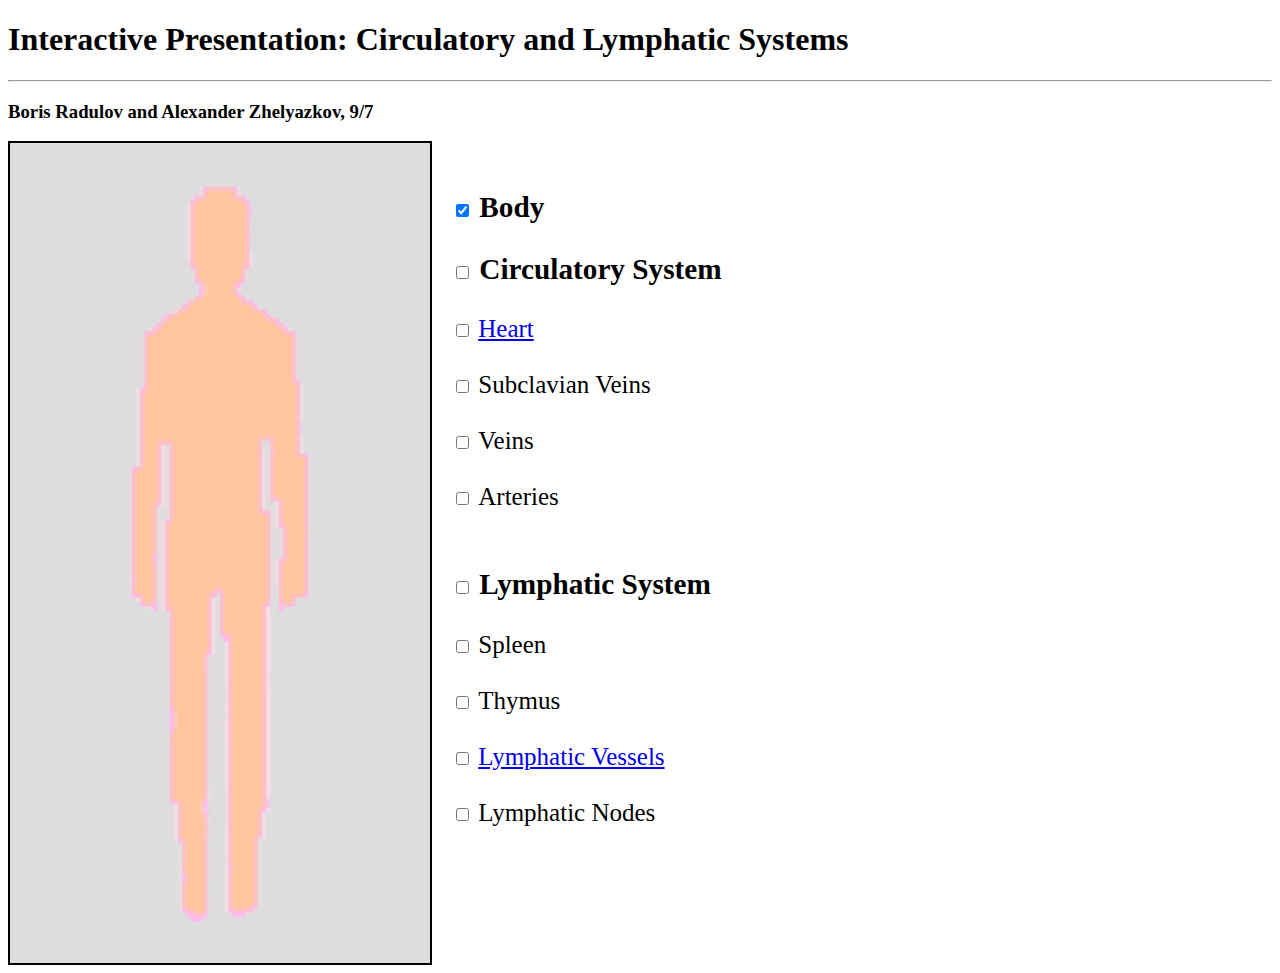
<file: index.html>
<!DOCTYPE html>
<html>
    <head>
        <meta charset="utf-8">
        <link rel="stylesheet" href="css/main.css">
        <title> Circulatory and Lymphatic Systems </title>
    </head>
    <body>
            <h1> Interactive Presentation: Circulatory and Lymphatic Systems </h1>
            <hr>
            <h3> Boris Radulov and Alexander Zhelyazkov, 9/7 </h3>
            <div id="parent">
                <canvas id="canvas" height="750" width="400"></canvas>
                <script src="js/index.js"></script>
                <form id="form">
                    <h3> <input type="checkbox" name="0" onclick="change(this)" checked> Body </h3>
                    <h3> <input type="checkbox" name="9" onclick="change(this)"> <label class="dropdown">
                        Circulatory System
                        <ul class="dropdown-content">
                            <li> The major transportation of the human body </li>
                            <li> Transports oxygen, nutrients, and substances throughput the body </li>
                            <li> removes wastes from tissues </li>
                            <li> Consists of heart, blood vessels, and blood; </li>
                        </ul>
                    </label> </h3>
                    <input type="checkbox" name="1" onclick="change(this)"> <label class="dropdown">
                        <a href="heart.html"> Heart </a>
                        <ul class="dropdown-content">
                            <li> Hollow organ, about the size of a clenched fist </li>
                            <li> Two thin layers of epithelial and connective tissue form the myocardium </li>
                            <li> Contractions of the myocardium pump blood through the circulatory system </li>
                        </ul>
                    </label> <br/> <br/>
                    <input type="checkbox" name="2" onclick="change(this)"> <label class="dropdown">
                        Subclavian Veins
                        <ul class="dropdown-content">
                            <li> Branching from the axillary vein, dividing into left and right veins </li>
                            <li> The lymphatic system connects to the left subclavian vein at the thoracic duct as this duct is comprised of lymph, a fluid of water, and solutes </li>
                            <li> The lymph fluid of the right subclavian vein is poured into the meeting point with the right internal jugular vein </li>
                        </ul>
                    </label> <br/> <br/>
                    <input type="checkbox" name="3" onclick="change(this)"> <label class="dropdown">
                        Veins
                        <ul class="dropdown-content">
                            <li> Vessels that return blood to the heart, located near skeletal muscles. </li>
                        </ul>
                    </label> <br/> <br/>
                    <input type="checkbox" name="4" onclick="change(this)"> <label class="dropdown">
                        Arteries
                        <ul class="dropdown-content">
                            <li> Large vessels that carry blood from the heart to the body, thick elastic walls made up of connective tissue, smooth muscle, and endothelium. </li>
                            <li> All arteries carry oxygen rich blood except for the pulmonary. </li>
                        </ul>
                    </label> <br/> <br/>
                    <h3> <input type="checkbox" name="10" onclick="change(this)"> <label class="dropdown">
                        Lymphatic System
                        <ul class="dropdown-content">
                            <li> Network of vessels, nodes, and organs that collects the lymph leaves the capillaries. </li>
                            <li> After checking for microorganisms in the lymphatic nodes, the lymph is returned into the circulatory system. </li>
                        </ul>
                    <label> </h3>
                    <input type="checkbox" name="5" onclick="change(this)"> <label class="dropdown">
                        Spleen
                        <ul class="dropdown-content">
                            <li> Filtrates lymph for microorganisms, lymph is cleansed of microorganisms and other debris. </li>
                            <li> Also removes old or damaged blood cells and stores platelets. </li>
                        </ul>
                    </label> <br/> <br/>
                    <input type="checkbox" name="6" onclick="change(this)"> <label class="dropdown">
                        Thymus
                        <ul class="dropdown-content">
                            <li> Located beneath the sternum. </li>
                            <li> T lymphocytes mature in the thymus. </li>
                            <li> Similar functions to the lymph nodes. </li>
                        </ul>
                    </label> <br/> <br/>
                    <input type="checkbox" name="7" onclick="change(this)"> <label class="dropdown">
                        <a href="nodes.html"> Lymphatic Vessels </a>
                        <ul class="dropdown-content">
                            <li> Vessels through which lymph is transported. </li>
                        </ul>
                    </label> <br/> <br/>
                    <input type="checkbox" name="8" onclick="change(this)"> <label class="dropdown">
                        Lymphatic Nodes
                        <ul class="dropdown-content">
                            <li> Bean-shaped enlargements – scattered along lymph vessels. </li>
                            <li> Nodes scan the lymph and trap microorganisms </li>
                            <li> If large amount of microorganisms are trapped, the nodes get swollen. </li>
                        </ul>
                    </label> <br/> <br/>
                </form>
            </div>
    </body>
</html>
</file>
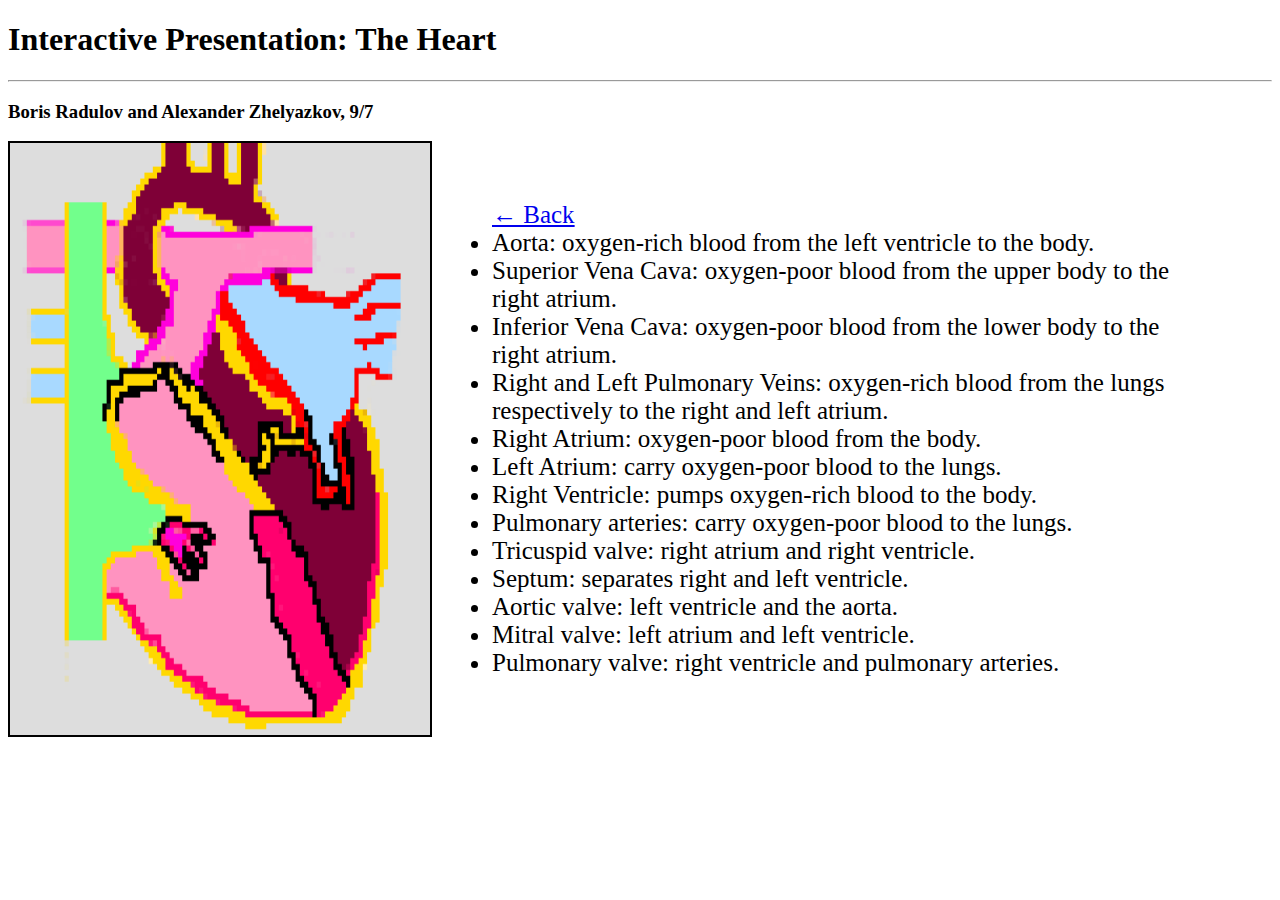
<file: heart.html>
<!DOCTYPE html>
<html>
    <head>
        <meta charset="utf-8">
        <link rel="stylesheet" href="css/main.css">
        <title> The Heart </title>
    </head>
    <body>
            <h1> Interactive Presentation: The Heart </h1>
            <hr>
            <h3> Boris Radulov and Alexander Zhelyazkov, 9/7 </h3>
            <div id="parent">
                <canvas id="canvas" height="400" width="400"></canvas>
                <script src="js/heart.js"></script>
                <ul id="spec">
                    <a href="index.html"> &larr; Back </a>
                    <li> Aorta: oxygen-rich blood from the left ventricle to the body. </li>
                    <li> Superior Vena Cava: oxygen-poor blood from the upper body to the right atrium. </li>
                    <li> Inferior Vena Cava: oxygen-poor blood from the lower body to the right atrium. </li>
                    <li> Right and Left Pulmonary Veins: oxygen-rich blood from the lungs respectively to the right and left atrium. </li>
                    <li> Right Atrium: oxygen-poor blood from the body. </li>
                    <li> Left Atrium: carry oxygen-poor blood to the lungs. </li>
                    <li> Right Ventricle: pumps oxygen-rich blood to the body. </li>
                    <li> Pulmonary arteries: carry oxygen-poor blood to the lungs. </li>
                    <li> Tricuspid valve: right atrium and right ventricle. </li>
                    <li> Septum: separates right and left ventricle. </li>
                    <li> Aortic valve: left ventricle and the aorta. </li>
                    <li> Mitral valve: left atrium and left ventricle. </li>
                    <li> Pulmonary valve: right ventricle and pulmonary arteries. </li>
                </ul>
            </div>
    </body>
</html>
</file>
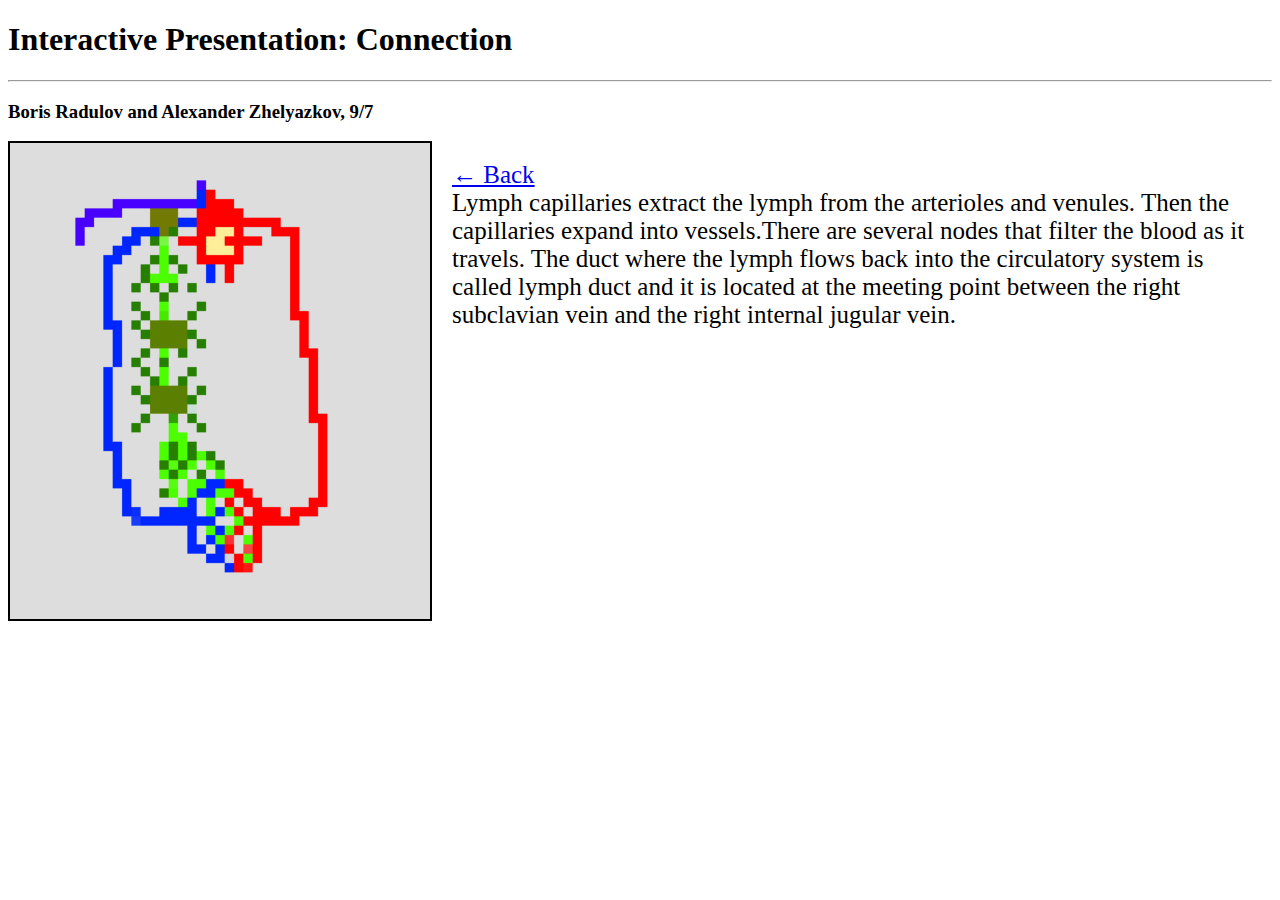
<file: nodes.html>
<!DOCTYPE html>
<html>
    <head>
        <meta charset="utf-8">
        <link rel="stylesheet" href="css/main.css">
        <title> Connection </title>
    </head>
    <body>
            <h1> Interactive Presentation: Connection </h1>
            <hr>
            <h3> Boris Radulov and Alexander Zhelyazkov, 9/7 </h3>
            <div id="parent">
                <canvas id="canvas" height="408" width="360"></canvas>
                <script src="js/nodes.js"></script>
                <p id="text">
                    <a href="index.html"> &larr; Back </a> <br/>
                    Lymph capillaries extract the lymph from the arterioles and venules.
                    Then the capillaries expand into vessels.There are several nodes that filter the blood as it travels.
                    The duct where the lymph flows back into the circulatory system is called lymph duct and it is located at the meeting point between the right subclavian vein and the right internal jugular vein.  
                </p>
            </div>
    </body>
</html>
</file>
<file: css/main.css>
#parent{
    display: flex;
    font-size: 25px;
}

#canvas{
    border: 2px solid black;
    background: #dddddd;
    width: 420px;
}

#form, #text, #spec{
    flex: 1;
    margin: 10px;
    padding: 10px;
    margin-bottom: 100px;
}

#spec{
    margin: 50px;
}

.dropdown {
    position: relative;
    display: inline-block;
}

.dropdown-content {
    display: none;
    position: absolute;
    background-color: #98dffb;
    min-width: 700px;
    box-shadow: 0px 8px 16px 0px rgba(0,0,0,0.2);
    border: 2px solid black;
    font-size: 19px;
    z-index: 1;
}

.dropdown:hover .dropdown-content {
    display: block;
}
</file>
